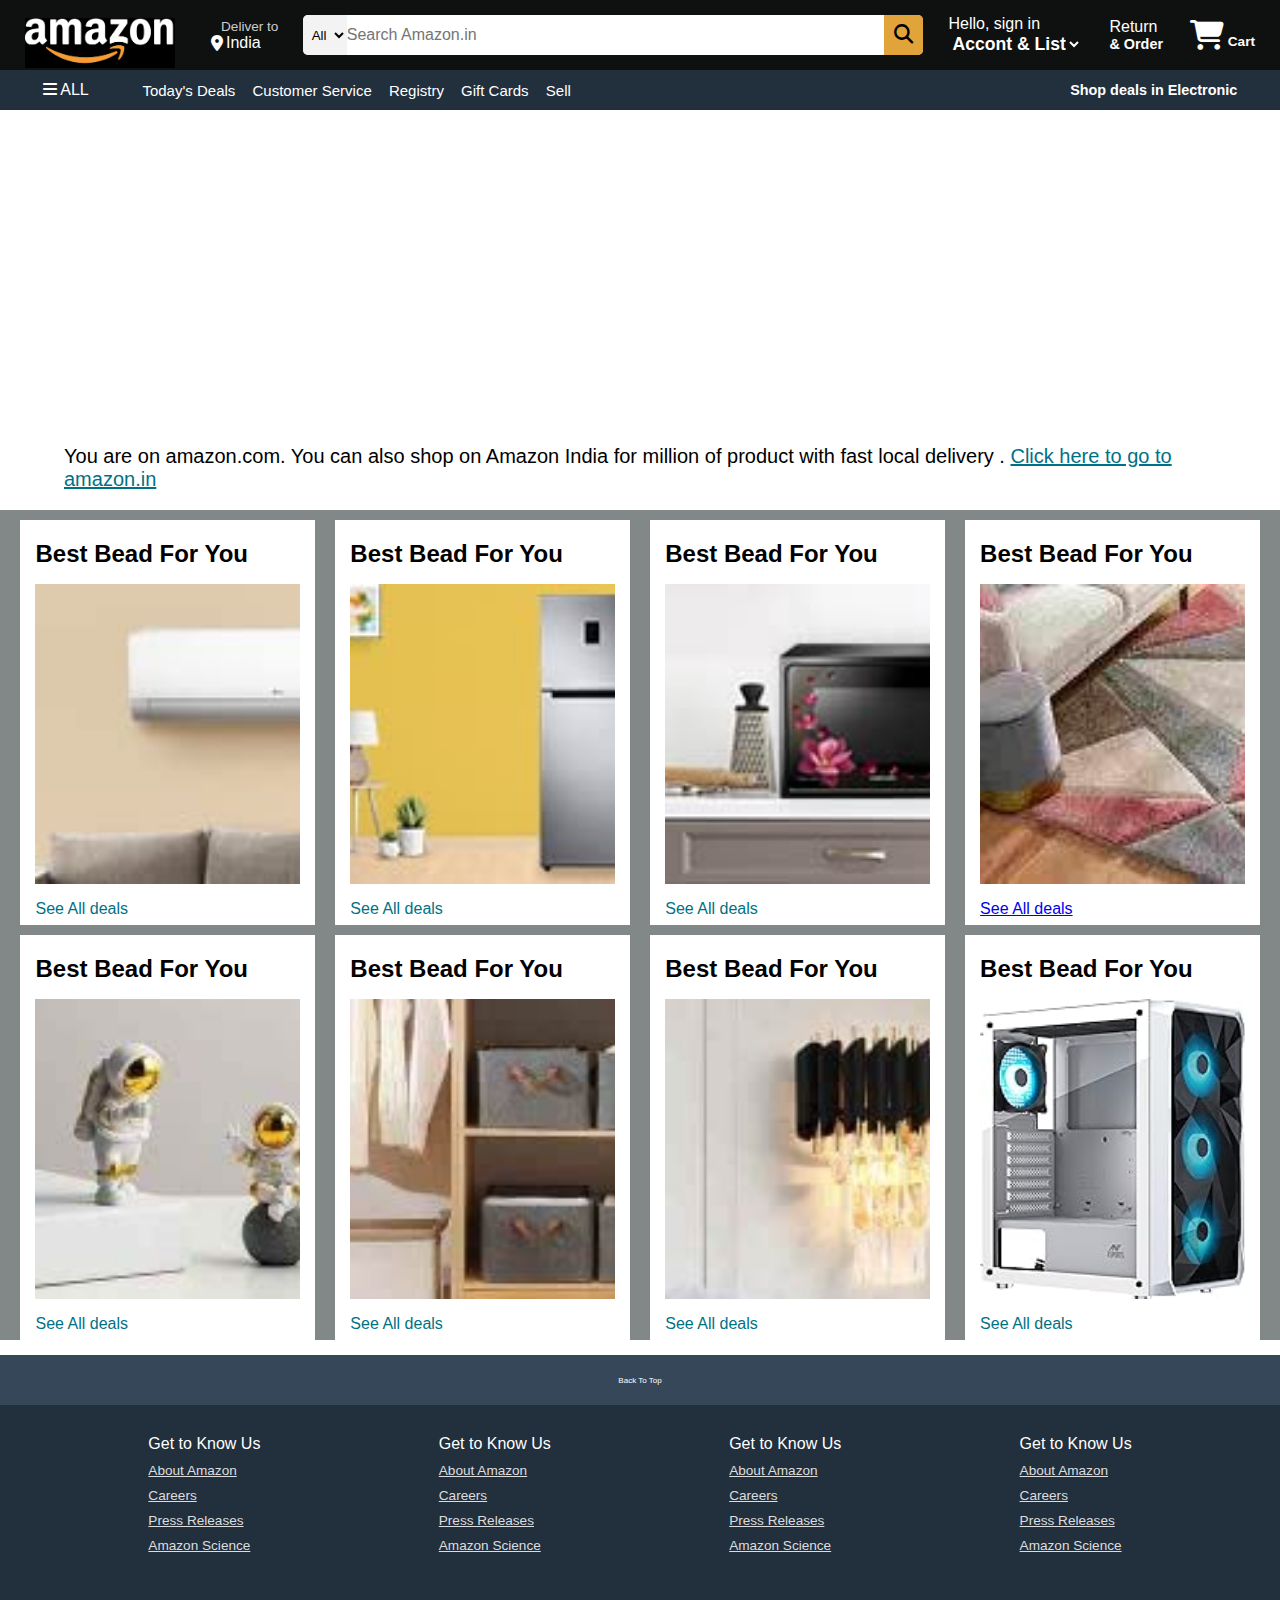
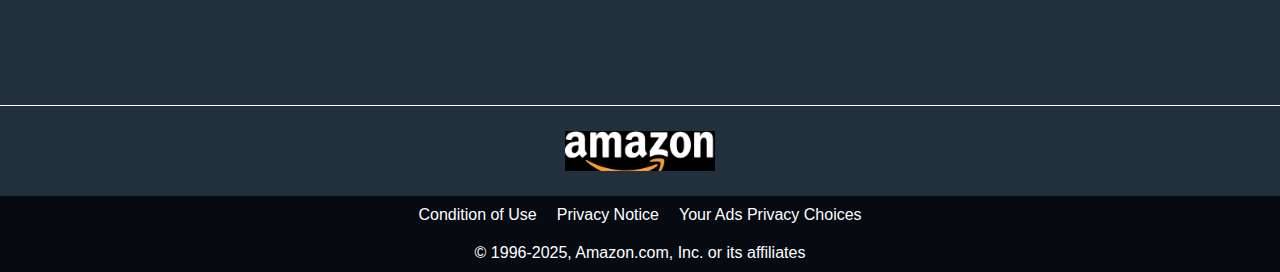
<file: 01-project/index.html>
<!DOCTYPE html>
<html lang="en">
<head>
    <meta charset="UTF-8">
    <meta name="viewport" content="width=device-width, initial-scale=1.0">
    <title>Amazon</title>
    <link rel="stylesheet" href="https://cdnjs.cloudflare.com/ajax/libs/font-awesome/6.7.2/css/all.min.css" integrity="sha512-Evv84Mr4kqVGRNSgIGL/F/aIDqQb7xQ2vcrdIwxfjThSH8CSR7PBEakCr51Ck+w+/U6swU2Im1vVX0SVk9ABhg==" crossorigin="anonymous" referrerpolicy="no-referrer" />
    <link rel="stylesheet" href="style.css">
</head>
<body>
    <header>
        <div class="navbar">
            <div class="nav-logo border">
                <div class="logo"></div>
            </div>
            <div class="nav-adderss border">
                 <p class="add-first">Deliver to</p>
                 <div class="add-icon">
                    <i class="fa-solid fa-location-dot"></i>
                    <p class="add-sec">India</p>
                 </div>
                </div>
                 <div class="nav-search">
                    <select class="search-select">
                        <option >
                                All
                        </option>
                    </select>
                    <input type="text" placeholder="Search Amazon.in" class="search-input">
                    <div class="search-icon">
                        <i class="fa-solid fa-magnifying-glass"></i>
                    </div>
                 </div>
                 
                <div class="nav-singin border">
                    <p><span>Hello, sign in</span></p>
                    <select class="nav-sec">
                        <option>
                            Accont & List
                        </option>
                    </select>
                </div> 

                <div class="nav-singin border">
                    <p><span>Return</span></p>
                     <p class="order"> & Order</p>
                </div> 

                <div class="cart border" >
                    <i class="fa-solid fa-cart-shopping"></i>
                  Cart
                </div>

        </div>

        <div class="panel " >
            <div class="panel-all border">
                <i class="fa-solid fa-bars"></i>
                ALL
            </div>
            <div class="panel-option">
                <p class="border">Today's Deals</p>
                <p class="border">Customer Service</p>
                <p class="border">Registry</p>
                <p class="border">Gift Cards</p>
                <p class="border">Sell</p>
            </div>
            <div class="panel-deals border">
                Shop deals in Electronic
            </div>
        </div>
    </header>




    <main>

        <div class="hero-section">
            <div class="hero-msg">
               <p>You are on amazon.com. You can also shop on Amazon India for million of product with fast local delivery . <a href="https://www.amazon.in/?&tag=googhydrabk1-21&ref=pd_sl_5szpgfto9i_e&adgrpid=155259813593&hvpone=&hvptwo=&hvadid=674893540034&hvpos=&hvnetw=g&hvrand=17994958822184760907&hvqmt=e&hvdev=c&hvdvcmdl=&hvlocint=&hvlocphy=9040190&hvtargid=kwd-64107830&hydadcr=14452_2316413&gad_source=1" target="_main"> Click here to go to amazon.in </a></p> 
            </div>

        </div>

        <div class="shop-section">
            <div class="box1 box">
               <div class="box-content">
                <h2> Best Bead For You</h2>
                <div class="box-image" style="background-image:url('box1.jpg') ;" ></div>
                <p>See All deals</p>
               </div>
            </div>
            <div class="box2 box"> 
                <div class="box-content">
                <h2> Best Bead For You</h2>
                <div class="box-image" style="background-image:url('box2.jpg') ;" ></div>
                <p>See All deals</p>
               </div>
            </div>
            <div class="box3 box">
                <div class="box-content">
                <h2> Best Bead For You</h2>
                <div class="box-image" style="background-image:url('box3.jpg') ;" ></div>
                <p>See All deals</p>
               </div>
            </div>
            <div class="box4 box">
                <div class="box-content">
                <h2> Best Bead For You</h2>
                <div class="box-image" style="background-image:url('box4.jpg') ;" ></div>
                <p><a href="#">See All deals</a></p>
               </div>
            </div>


        </div>
        <div class="shop-section">
            <div class="box1 box">
               <div class="box-content">
                <h2> Best Bead For You</h2>
                <div class="box-image" style="background-image:url('box5.jpg') ;" ></div>
                <p>See All deals</p>
               </div>
            </div>
            <div class="box2 box"> 
                <div class="box-content">
                <h2> Best Bead For You</h2>
                <div class="box-image" style="background-image:url('box6.jpg') ;" ></div>
                <p>See All deals</p>
               </div>
            </div>
            <div class="box3 box">
                <div class="box-content">
                <h2> Best Bead For You</h2>
                <div class="box-image" style="background-image:url('box7.jpg') ;" ></div>
                <p>See All deals</p>
               </div>
            </div>
            <div class="box4 box">
                <div class="box-content">
                <h2> Best Bead For You</h2>
                <div class="box-image" style="background-image:url('box8.jpg') ;" ></div>
                <p>See All deals</p>
               </div>
            </div>


        </div>
    </main>
    <footer>
            <div class="foot-penal1">
                Back To Top
            </div>

            <div class="foot-penal2">
                <ul>
                    <p>Get to Know Us</p>
                    <a href="#">About Amazon</a>
                    <a href="#">Careers</a>
                    <a href="#">Press Releases</a>
                    <a href="#">Amazon Science </a>
                </ul>
                <ul>
                    <p>Get to Know Us</p>
                    <a href="#">About Amazon</a>
                    <a href="#">Careers</a>
                    <a href="#">Press Releases</a>
                    <a href="#">Amazon Science </a>
                </ul><ul>
                    <p>Get to Know Us</p>
                    <a href="#">About Amazon</a>
                    <a href="#">Careers</a>
                    <a href="#">Press Releases</a>
                    <a href="#">Amazon Science </a>
                </ul><ul>
                    <p>Get to Know Us</p>
                    <a href="#">About Amazon</a>
                    <a href="#">Careers</a>
                    <a href="#">Press Releases</a>
                    <a href="#">Amazon Science </a>
                </ul>
            </div>
            <div class="foot-penal3">
                <div class="logo3"></div>

            </div>

            <div class="foot-penal4">
                <div class="pages">
                    <a href="#">Condition of Use</a>
                    <a href="#">Privacy Notice</a>
                    <a href="#">Your Ads Privacy Choices</a>
                </div>
                <div class="pages2">
                    <p>© 1996-2025, Amazon.com, Inc. or its affiliates</p>
                </div>

            </div>
    </footer>
</body>
</html>
</file>
<file: 01-project/style.css>
*{
    margin: 0;
    padding: 0;
    font-family: Arial, Helvetica, sans-serif;
    border: border-box;
}
.navbar{
    height: 70px;
    background-color: #0f1111;
    color: white;
    display: flex;
    align-items: center;
    justify-content: space-evenly;
}
.nav-logo{
    height: 50px;
    width: 150px;
    position: relative;
    top: 8px;
}

.logo{
    background-image: url('amazon-logo.png');
    background-size: cover;
    height: 50px;
    width: 100%;
  
}

.border{
    border: 2px solid transparent;
}
.border:hover{
    border: 2px solid white;
}

/** box2**/
.add-first{
    color: #cccccc;
    font-size: 0.85rem;
    margin-left: 19px;
    
}

.add-sec{
    font-size: 1rem;
    margin-left: 3px;
   
}

.add-icon{
    display: flex;
    align-items: center;
    margin-left: 9px;
    
}
/* box3 */
.nav-search{
    display: flex;
    background-color: pink;
    width: 620px;
    height: 40px;
    border-radius: 5px;
   justify-content: space-evenly;
   border: none;
}

.nav-search:hover{
    border: 2px solid orange;
}

.search-icon{
   background-color: rgb(225, 164, 58);
   color: black;
   text-align: center;
   border-top-right-radius: 5px;
   border-bottom-right-radius: 5px;
   width: 45px;
   display: flex;
   justify-content: center;
   align-items: center;
   font-size: 1.2rem;

}
.search-select{
    border-top-left-radius: 5px;
    border-bottom-left-radius: 5px;
    background-color:#f3f3f3 ;
    width: 50px;
    text-align: center;
    border: none;
}
.search-input{
    width:100% ;
    border: none;
    font-size: 1rem;
}
/* box 4 */

span{
    font-size: 1rem;
}


.nav-sec{
    background-color: #0f1111;
    color: white;
    border: none;
    font-size: 1.1rem;
    font-weight: 700;
}

.order{
    font-size: 0.9rem;
    font-weight: 700;
}


/* box5 */

.cart i{
    font-size: 30px;
}
.cart{
    font-size: 0.85rem;
    font-weight: 700;
}

/* panel */

.panel{
    height: 40px;
    background-color:#222f3d ;
    display: flex;
    color: white;
    align-items: center;
    justify-content: space-evenly;
}

.panel-option p{
    display: inline;
    margin-left:9px ;
}

.panel-option{
    width: 70%;
    font-size: 15px;

}
.panel-deals{
    font-size: 0.9rem;
    font-weight: 700;
}


/* header */

.hero-section{
    /* background-image:url("hero.jpg"); */
    height:400px ;
    background-size: cover;
    animation: lobbichange 17s infinite normal;
    display: flex;
    justify-content: center;
    align-items:flex-end;
}
@keyframes lobbichange{
    0%{background-image: url("hero.jpg");}
    30%{background-image: url("hero2.jpg");}
    60%{background-image: url("hero3.jpg");}
    100%{background-image: url("hero4.png");}
}

.hero-msg{
    background-color: white;
    font-size: 20px;
    height:45px ;
    display: flex;
    justify-content: center;
    align-items: center;
    position: relative;
    width: 90%;
    margin-bottom: 20px;

}

.hero-msg a{
    color: #007185;
}

/* shop-section */

.shop-section{
display: flex;
justify-content: space-evenly;
background-color: #818887;
}
.box{
    height: 370px;
    width: 23%;
    background-color: white;
    padding: 20px 0px 15px;
    margin-top: 10px;


}
.box-image{
    height: 300px;
    background-size:cover;
    margin-top: 1rem;
    margin-bottom: 1rem;
}
.box-content p{
    color:#007185 ;
}
.box-content{
    margin-left: 15px;
    margin-right: 15px;
}

/* footer */
footer{
    margin-top: 15px;
}
.foot-penal1{
    background-color: #37475a;
    color: white;
    height: 50px;
    display: flex;
    justify-content: center;
    align-items: center;
    font-size: 0.5rem;
}

.foot-penal2{
    background-color: #222f3d;
    color: white;
    height: 300px ;
    display: flex;
    justify-content: space-evenly;
}
ul{
    margin: 30px;
}
ul a{
    display: block;
    font-size: 0.85rem;
    margin-top: 10px;
    color: #DDDDDD;
}
.foot-penal3{
    background-color: #222f3d;
    color: white;
    border-top:0.1px solid white ;
    display: flex;
    align-items: center;
    justify-content: center;
    height: 90px;
    
}
.logo3{
    background-image: url('amazon-logo.png');
    background-size: cover;
    height: 40px;
    width: 150px;
    background-color: #222f3d;
}

.foot-penal4{
    background-color: #060b11;
}
.pages{
    
    display: flex;
    justify-content: center;
    align-items: center;
    

}
.pages a{
    color: white;
    text-decoration:none;
   margin: 10px;
} 
.pages2{
    
    display: flex;
    justify-content: center;
    align-items: center;
    

}
.pages2 p{
    color: white;
    text-decoration:none;
   margin: 10px;
}
</file>
